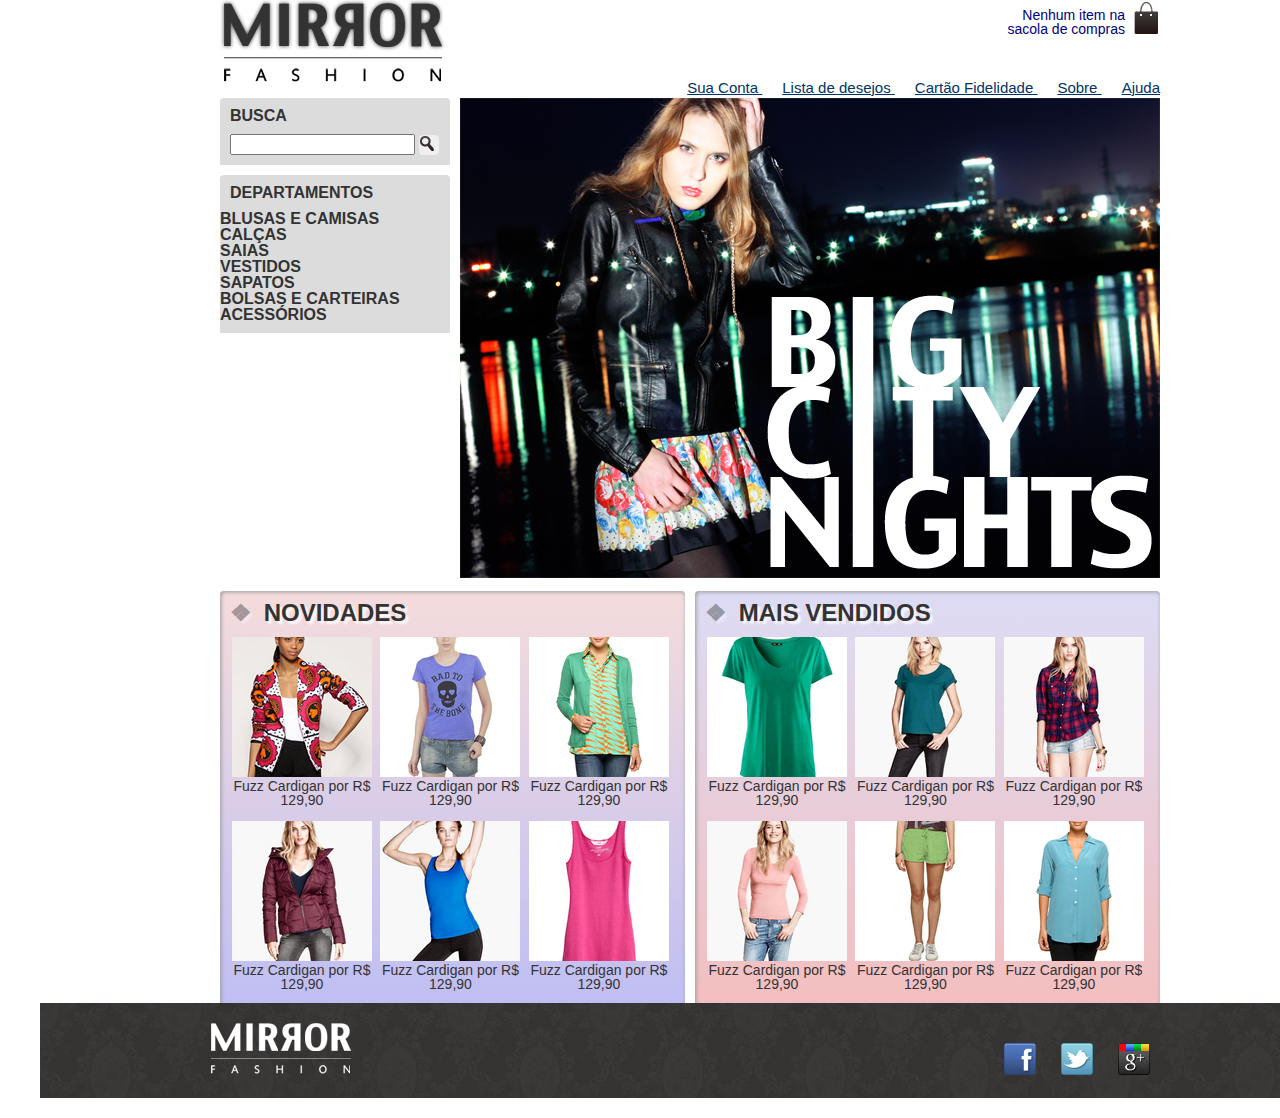
<file: Index.html>
<!DOCTYPE html>
<html lang="Pt-br">
<head>

    <meta charset="UTF-8">
    <meta http-equiv="X-UA-Compatible" content="IE=edge">
    <meta name="viewport" content="width=device-width, initial-scale=1.0">
    <title> Mirror Fashion </title>

    <link rel="stylesheet" href="Css/Reset.css">
    <link rel="stylesheet" href="Css/Index.css">

    <meta name="viewport" content="width=device-width"> 

</head>

<body>

    <header class="container">
        <!-- Conteúdo do cabeçalho -->
        <h1> <img src="mirrorfashion/img/logo.png" alt="Logo da Mirror Fashion"> </h1>
        <p class="sacola"> 
            Nenhum item na sacola de compras 
        </p>

        <nav class="menu-opcoes">
            <ul>
                <li> <a href="#"> Sua Conta </a> </li>
                <li> <a href="#"> Lista de desejos </a> </li>
                <li> <a href="#"> Cartão Fidelidade </a> </li>
                <li> <a href="Sobre.html"> Sobre </a> </li>
                <li> <a href="#"> Ajuda </a> </li>
            </ul>
        </nav>

        <div class="container destaque">
            <section class="busca">
                <h2> Busca </h2>

                <form>
                    <input type="search">
                    <button> Buscar </button>
                </form>
            </section>
            <!-- Fim da busca -->

            <section class="menu-departamentos">
                <h2> Departamentos </h2>
                    <nav>
                        <ul>
                            <li> 
                                <a href="#"> Blusas e Camisas </a>
                                <ul>
                                    <li> <a href="#"> Manga Curta </a> </li>
                                    <li> <a href="#"> Manga Comprida </a> </li>
                                    <li> <a href="#"> Camisa Social </a> </li>
                                    <li> <a href="#"> Camisa Casual </a> </li>
                                </ul> 
                            </li>
                            <li> <a href="#"> Calças </a> </li>
                            <li> <a href="#"> Saias </a> </li>
                            <li> <a href="#"> Vestidos </a> </li>
                            <li> <a href="#"> Sapatos </a> </li>
                            <li> <a href="#"> Bolsas e Carteiras </a> </li>
                            <li> <a href="#"> Acessórios </a> </li>
                        </ul>
                    </nav>
            </section>
            <!-- Fim do menu de departamentos -->

            <section class="banner-destaque">
                <figure>
                    <img src="mirrorfashion/img/destaque-home.png" alt="Promoção: Big City Night">
                </figure>
            </section>
            <!-- Fim do banner destaque -->
            <div class="container paineis">
                <!-- Os paineis de novidades e mais vendidos entrarão aqui dentro -->
                <section class="painel novidades">
                    <h2> Novidades </h2>
                    <ol>
                        <!-- Primeiro produto -->
                        <li>
                            <a href="Produto1.html">
                                <figure>
                                    <img src="mirrorfashion/img/produtos/miniatura1.png" alt="miniatura1">
                                    <figcaption> Fuzz Cardigan por R$ 129,90 </figcaption>
                                </figure>
                            </a>
                        </li>
                            <!-- Fim do primeiro produto -->
                        <li>
                            <a href="Produto2.html">
                                <figure>
                                    <img src="mirrorfashion/img/produtos/miniatura2.png" alt="miniatura2">
                                    <figcaption> Fuzz Cardigan por R$ 129,90 </figcaption>
                                </figure>
                            </a>
                        </li>
                            <!-- Fim do segundo produto -->
                        <li>
                            <a href="Produto3.html">
                                <figure>
                                    <img src="mirrorfashion/img/produtos/miniatura3.png" alt="miniatura3">
                                    <figcaption> Fuzz Cardigan por R$ 129,90 </figcaption>
                                </figure>
                            </a>
                        </li>
                            <!-- Fim do terceiro produto --> 
                        <li>
                            <a href="Produto4.html">
                                <figure>
                                    <img src="mirrorfashion/img/produtos/miniatura4.png" alt="miniatura4">
                                    <figcaption> Fuzz Cardigan por R$ 129,90 </figcaption>
                                </figure>
                            </a>
                        </li>
                            <!-- Fim do quarto produto --> 
                        <li>
                            <a href="Produto5.html">
                                <figure>
                                    <img src="mirrorfashion/img/produtos/miniatura5.png" alt="miniatura5">
                                    <figcaption> Fuzz Cardigan por R$ 129,90 </figcaption>
                                </figure>
                            </a>
                        </li>
                            <!-- Fim do quinto produto --> 
                        <li>
                            <a href="Produto6.html">
                                <figure>
                                    <img src="mirrorfashion/img/produtos/miniatura6.png" alt="miniatura6">
                                    <figcaption> Fuzz Cardigan por R$ 129,90 </figcaption>
                                </figure>
                            </a>
                        </li>
                            <!-- Fim do sexto produto -->                        
                    </ol>
                </section>

                <section class="painel mais-vendidos">
                    <h2> Mais Vendidos </h2>
                    <ol>
                        <!-- Primeiro produto mais vendido -->
                        <li>
                            <a href="Produto7.html">
                                <figure>
                                    <img src="mirrorfashion/img/produtos/miniatura7.png" alt="miniatura7">
                                    <figcaption> Fuzz Cardigan por R$ 129,90 </figcaption>
                                </figure>
                            </a>
                        </li>
                        <!-- Fim do primeiro produto mais vendido -->
                        <li>
                            <a href="Produto8.html">
                                <figure>
                                    <img src="mirrorfashion/img/produtos/miniatura8.png" alt="miniatura8">
                                    <figcaption> Fuzz Cardigan por R$ 129,90 </figcaption>
                                </figure>
                            </a>
                        </li>
                        <!-- Fim do segundo produto mais vendido -->
                        <li>
                            <a href="Produto9.html">
                                <figure>
                                    <img src="mirrorfashion/img/produtos/miniatura9.png" alt="miniatura9">
                                    <figcaption> Fuzz Cardigan por R$ 129,90 </figcaption>
                                </figure>
                            </a>
                        </li>
                        <!-- Fim do terceiro produto mais vendido -->
                        <li>
                            <a href="Produto10.html">
                                <figure>
                                    <img src="mirrorfashion/img/produtos/miniatura10.png" alt="miniatura10">
                                    <figcaption> Fuzz Cardigan por R$ 129,90 </figcaption>
                                </figure>
                            </a>
                        </li>
                        <!-- Fim do quarto produto mais vendido -->
                        <li>
                            <a href="Produto11.html">
                                <figure>
                                    <img src="mirrorfashion/img/produtos/miniatura11.png" alt="miniatura11">
                                    <figcaption> Fuzz Cardigan por R$ 129,90 </figcaption>
                                </figure>
                            </a>
                        </li>
                        <!-- Fim do quinto produto mais vendido -->
                        <li>
                            <a href="Produto12.html">
                                <figure>
                                    <img src="mirrorfashion/img/produtos/miniatura12.png" alt="miniatura12">
                                    <figcaption> Fuzz Cardigan por R$ 129,90 </figcaption>
                                </figure>
                            </a>
                        </li>
                        <!-- Fim do sexto produto mais vendido -->
                    </ol>
                </section>

            </div>
                <!-- Fim do container paineis -->
        </div>
        <!-- Fim do container destaque -->
    </header>

    <div id="main">
        <!-- Conteúdo principal -->
    </div>

    <div id="destaques">
        <!-- Paineis com destaques -->  
    </div>

    <div class="info-container"> 
    </div>

    <footer>
        <!-- Conteúdo do rodapé -->
        <div class="container">
            <img src="mirrorfashion/img/logo-rodape.png" alt="Logo da Mirror Fashion">

            <ul class="social">
                <li> <a href="https://www.facebook.com/mirrorfashion"> Facebook </a> </li>
                <li> <a href="https://twitter.com/mirrorfashion"> Twitter </a> </li>
                <li> <a href="https://plus.google.com/mirrorfashion"> Google+ </a> </li>
            </ul>
        </div>
    </footer>

</body>
</html>
</file>
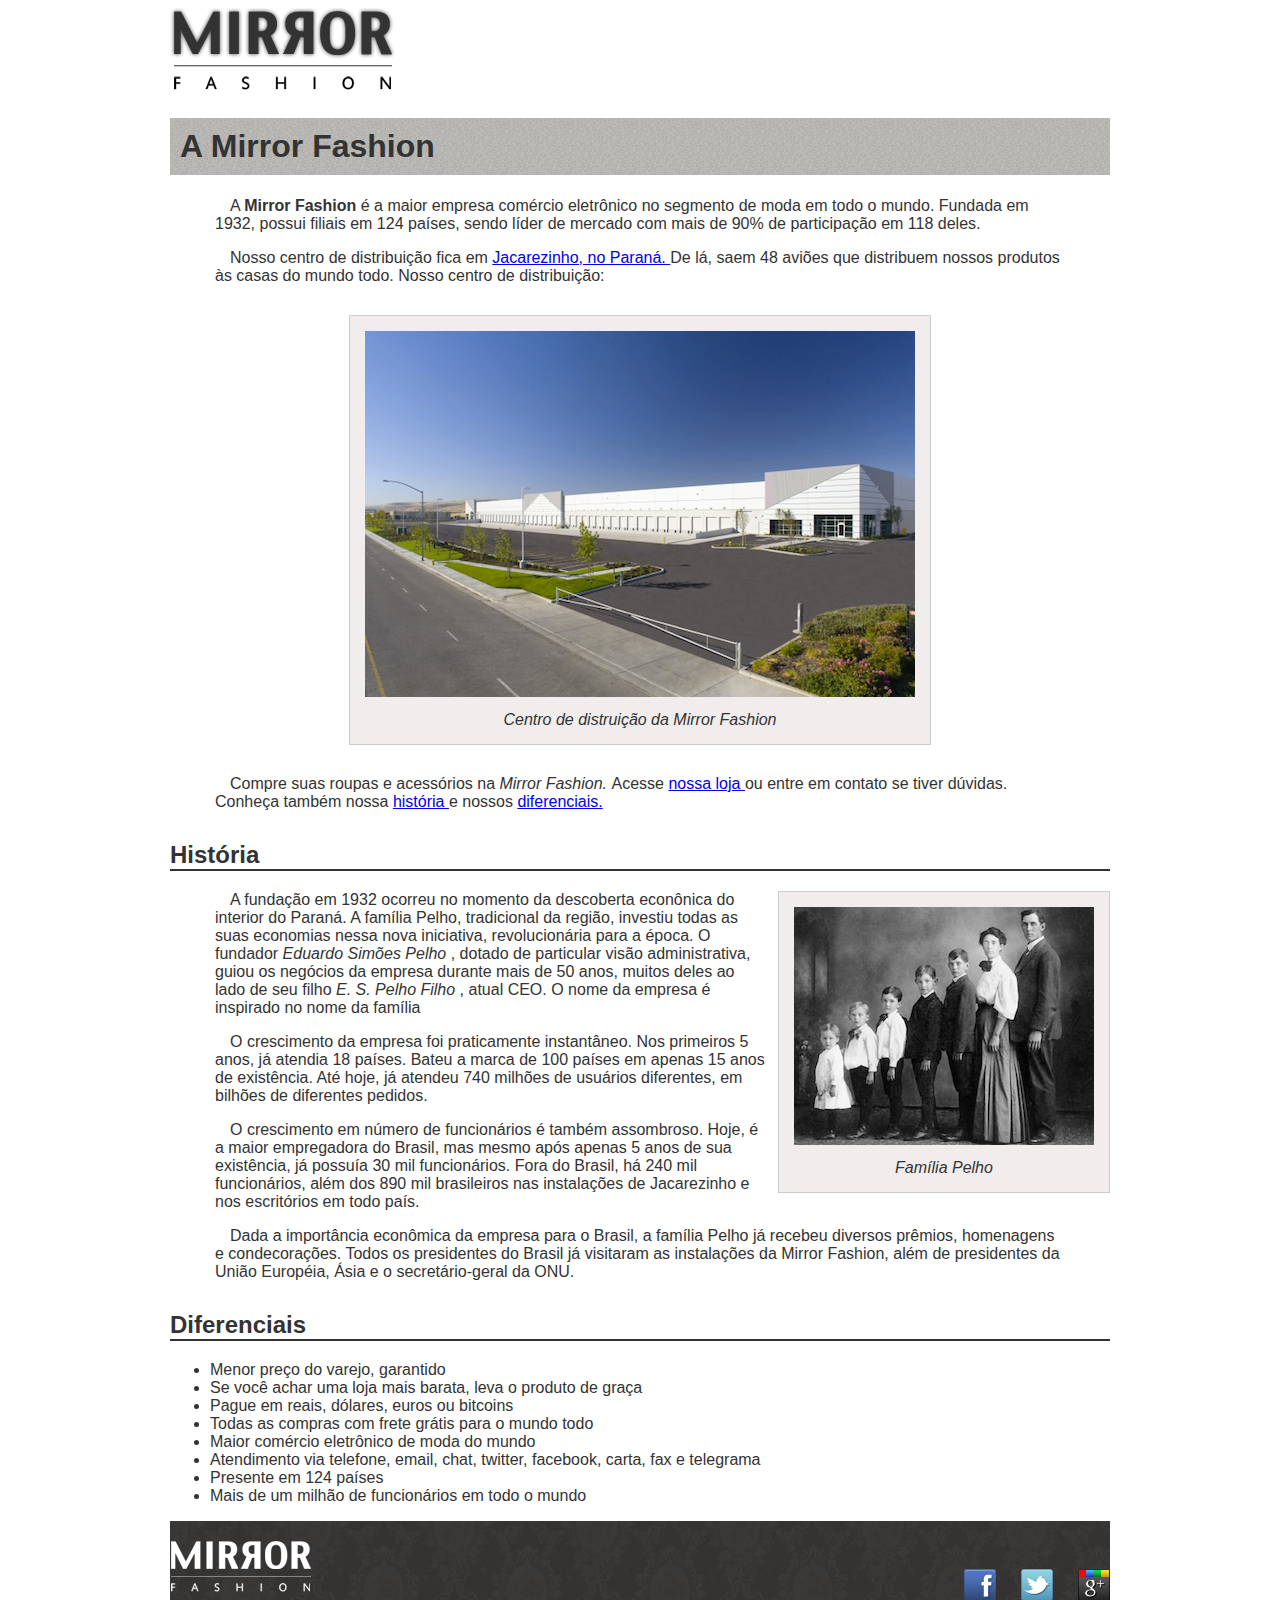
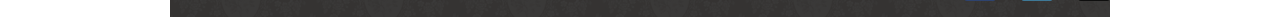
<file: Sobre.html>
<!DOCTYPE html>
<html lang="Pt-br">
<head>
    <meta charset="UTF-8">
    <meta http-equiv="X-UA-Compatible" content="IE=edge">
    <meta name="viewport" content="width=device-width, initial-scale=1.0">

    <title> Sobre a Mirror Fashion </title>
<link rel="stylesheet" href="Css/Sobre.css">

</head>
<body>  

    <img src="mirrorfashion/img/logo.png" alt="Logo da Mirror Fashion">

    <h1> A Mirror Fashion </h1>

    <p> A <strong> Mirror Fashion </strong> é a maior empresa comércio eletrônico no segmento de moda em todo o mundo. Fundada em 1932, possui filiais em 124 países, sendo líder de mercado com mais de 90% de participação em 118 deles. </p>

    <p> Nosso centro de distribuição fica em <a href="https://www.google.com.br/maps/place/Jacarezinho,+PR,+86400-000/@-23.1588226,-49.9858485,14z/data=!3m1!4b1!4m5!3m4!1s0x94c026544d26f253:0xc66dac11dad56f73!8m2!3d-23.157939!4d-49.9777202"> Jacarezinho, no Paraná. </a> De lá, saem 48 aviões que distribuem nossos produtos às casas do mundo todo. Nosso centro de distribuição: </p>

        <figure id="centro-distribuicao">
            <img src="mirrorfashion/img/centro-distribuicao.png" alt="Foto do centro de distruibuição da Mirror Fashion">
            <figcaption> Centro de distruição da Mirror Fashion </figcaption>
        </figure>

    <p> Compre suas roupas e acessórios na <em> Mirror Fashion. </em> Acesse <a href="Index.html">nossa loja </a> ou entre em contato se tiver dúvidas. Conheça também nossa <a href="#historia"> história </a> e nossos <a href="#diferenciais"> diferenciais. </a> </p>

    <h2 id="historia"> História </h2> 
    
    <figure id="familia-pelho">
        <img src="mirrorfashion/img/familia-pelho.jpg" alt=" Foto da família Pelho">
        <figcaption> Família Pelho </figcaption>
    </figure>

    <p> A fundação em 1932 ocorreu no momento da descoberta econônica do interior do Paraná. A família Pelho, tradicional da região, investiu todas as suas economias nessa nova iniciativa, revolucionária para a época. O fundador <em> Eduardo Simões Pelho </em>, dotado de particular visão administrativa, guiou os negócios da empresa durante mais de 50 anos, muitos deles ao lado de seu filho <em> E. S. Pelho Filho </em>, atual CEO. O nome da empresa é inspirado no nome da família </p>

    <p> O crescimento da empresa foi praticamente instantâneo. Nos primeiros 5 anos, já atendia 18 países. Bateu a marca de 100 países em apenas 15 anos de existência. Até hoje, já atendeu 740 milhões de usuários diferentes, em bilhões de diferentes pedidos. </p>

    <p> O crescimento em número de funcionários é também assombroso. Hoje, é a maior empregadora do Brasil, mas mesmo após apenas 5 anos de sua existência, já possuía 30 mil funcionários. Fora do Brasil, há 240 mil funcionários, além dos 890 mil brasileiros nas instalações de Jacarezinho e nos escritórios em todo país. </p>

    <p> Dada a importância econômica da empresa para o Brasil, a família Pelho já recebeu diversos prêmios, homenagens e condecorações. Todos os presidentes do Brasil já visitaram as instalações da Mirror Fashion, além de presidentes da União Européia, Ásia e o secretário-geral da ONU. </p>

    <h2 id="diferenciais"> Diferenciais </h2>

    <ul>
        <li> Menor preço do varejo, garantido </li>
        <li> Se você achar uma loja mais barata, leva o produto de graça </li>
        <li> Pague em reais, dólares, euros ou bitcoins </li>
        <li> Todas as compras com frete grátis para o mundo todo </li>
        <li> Maior comércio eletrônico de moda do mundo </li>
        <li> Atendimento via telefone, email, chat, twitter, facebook, carta, fax e telegrama </li>
        <li> Presente em 124 países </li>
        <li> Mais de um milhão de funcionários em todo o mundo </li>
    </ul>

    <footer>
        <!-- Conteúdo do rodapé -->
        <div class="container">
            <img src="mirrorfashion/img/logo-rodape.png" alt="Logo da Mirror Fashion">

            <ul class="social">
                <li> <a href="https://www.facebook.com/mirrorfashion"> Facebook </a> </li>
                <li> <a href="https://twitter.com/mirrorfashion"> Twitter </a> </li>
                <li> <a href="https://plus.google.com/mirrorfashion"> Google+ </a> </li>
            </ul>
        </div>
    </footer>
</body>
</html>
</file>
<file: Css/Index.css>
.container {
   margin-right: auto;
   margin-left: auto;
   margin: 0 auto;
   width: 940px;
}

.sacola {
   background-image: url(../mirrorfashion/img/sacola.png);
   background-repeat: no-repeat;
   background-position: top right;
   font-size: 14px;
   padding-right: 35px;
   text-align: right;
   width: 140px;
   padding-top: 8px;
   position: absolute;
   top: 0;
   right: 0;
}

.menu-opcoes ul li {
   font-size: 15px;
   display: inline;
   margin-left: 20px;
}

.menu-opcoes a {
   color: #003366;
}

body {
   color: #333333;
   font-family: "Lucida Sans Unicode", "Lucida Grande", sans-serif;
}

header {
   position: relative;
   transform: translateX(50px); /* Move o elemento no eixo horizontal */
}

/* #main {
   /* Move o elemento no eixo vertical 
   transform: translateY(-20px);
} */

.menu-opcoes {
   position: absolute;
   bottom: 0;
   right: 0;
   top: 80px;
}

.busca, .menu-departamentos {
   background-color: #DCDCDC;
   font-weight: bold;
   text-transform: uppercase;
   margin-right: 10px;
   width: 230px;
   float: left;
   border-top-left-radius: 4px;
   border-top-right-radius: 4px;
}

.busca h2, .busca form, .menu-departamentos h2 {
   margin: 10px;
}

.menu-departamentos li ul {
   background-color: white;
   margin-bottom: 1px;
   padding: 5px 10px;
   display: none;
}

.menu-departamentos a {
   color: #333333;
   text-decoration: none;
}

.menu-departamentos li:hover ul {
   display: block;
}

.menu-departamentos ul ul li {
   background-color: #DCDCDC;
}

.menu-departamentos li li a:before {
   content: '-';
   content: '\272A';
   padding-right: 3px;
}

/* .menu-departamentos {
   transform: rotate(-10deg);
} 

/* .novidades li {
   /* Alterar a escala total do elemento 
   transform: scale(1.2);
} 

#mais-vendidos li {
   /* Alterar a escala vertical e horizontal do elemento 
   transform: scale(1, 0.6);
} 
*/

.busca input [type=search] {
   width: 170px;
}

.menu-departamentos {
   clear: left;
   margin-top: 10px;
   padding-bottom: 10px;
}

.destaque {
   margin-top: 10px;
}

.painel {
   margin: 10px 0;
   padding: 10px;
   width: 445px;
   border-radius: 4px;
   box-shadow: inset 1px 1px 4px #999;
}

.novidades {
   float: left;
   background-color: #F5DCDC;
   background: linear-gradient(#F5DCDC, #BEBEF4);
}

.mais-vendidos {
   float: right;
   background-color: #DCDCF5;
   background: linear-gradient(#DCDCF5, #F4BEBE);
}

.painel li {
   display: inline-block;
   vertical-align: top;
   width: 140px;
   margin: 2px;
   padding-bottom: 10px;
   transition: 0.7s;
   transition: 0.7s ease-out;
}

.painel li:hover {
   background-color: rgba(255, 255, 255, 0.8);
   box-shadow: 0 0 6px #333;
   transition: box-shadow 1.1s;
   transform: scale(1.2) rotate(-5deg);
   transition: 0.7s ease-in;
}

.painel li:nth-child(2n):hover {
   transform: scale(1.2) rotate(5deg);
}

.painel h2 {
   font-size: 24px;
   font-weight: bold;
   text-transform: uppercase;
   margin-bottom: 10px;
   text-shadow: 3px 3px 2px rgba(255, 255, 255, 0.8);
}

.painel h2:before {
   content: '\2756';
   padding-right: 5px;
   opacity: 0.4;
}

.painel a {
   color: #333;
   font-size: 14px;
   text-align: center;
   text-decoration: none;
}

footer {
   background-image: url(../mirrorfashion/img/fundo-rodape.png);
   clear: both;
   padding: 20px 0;
   transform: translate(40px, -20px); /* Move o elemento nos dois eixos (X, Y) */
   /* transform: skewX(10deg); Distorcer o elemento no eixo horizontal */
}

.social a {
   /* Tamanho da imagem */
   height: 32px;
   width: 32px;
   /* Image replacement */
   display: block;
   text-indent: -9999px;
}

.social a[href*="facebook.com"] {
   background-image: url(../mirrorfashion/img/facebook.png);
}

.social a[href*="twitter.com"] {
   background-image: url(../mirrorfashion/img/twitter.png);
}

.social a[href*="plus.google.com"] {
   background-image: url(../mirrorfashion/img/googleplus.png);
}

footer .container {
   position: relative;
}

.social {
   position: absolute;
   top: 20px;
   right: 0;
   align-items: right;
   /* transform: skewY(10deg); */
}

.social li {
   float: left;
   margin-left: 25px;
}

.busca button {
   /* Adicionando imagem */
   background-image: url(../mirrorfashion/img/busca.png);
   background-repeat: no-repeat;
   border: none;
   /* Tamanho da imagem */
   width: 20px;
   height: 20px;
   /* Image replacement */
   text-indent: -9999px;
   border-radius: 4px;
}

.menu-opcoes a:hover {
   color: #007DC6;
}

.menu-opcoes a:active {
   color: #867DC6;
}

p {
   color: navy;
   font-size: 12px;
}

@media (max-width: 320px) {
   /* Novos estilos para mobile */
   .container {
      width: 96%;
   }

   header h1 {
      text-align: center;
   }

   header h1 img {
      max-width: 50%;
   }

   .sacola {
      display: none;
   }

   .menu-opcoes {
      position: static;
      text-align: center;
   }

   .menu-opcoes ul li {
      display: inline-block;
      margin: 5px
   }

   .busca, .menu-departamentos, .banner-destaque img {
      margin-right: 0;
      width: 100%;
   } 

   .painel {
      width: auto;
   }

   .painel li {
      width: 30%;
   }

   .painel img {
      width: 100%;
   }
}
</file>
<file: Css/Sobre.css>
body {
    color: #333333;
    font-family: "Lucida Sans Unicode", "Lucida Grande", sans-serif; 
    margin-left: auto;
    margin-right: auto;
    width: 940px;
}

h1 {
    background-image: url(../mirrorfashion/img/sobre-background.jpg);
    padding: 10px;
}

h2 {
    border-bottom: 2px solid #333333;
    margin-top: 30px;
}

figure {
    background-color: #F2EDED;
    border: 1px solid #ccc;
    text-align: center;
    padding: 15px;
    margin: 30px;
}

figcaption {
    font-style: italic;
    margin-top: 10px;
}

p {
    padding: 0 45px;
    text-indent: 15px;
}

#centro-distribuicao {
    margin-left: auto;
    margin-right: auto;
    width: 550px;
}

#familia-pelho {
    float: right;
    margin: 0 0 10px 10px;
}

footer {
    background-image: url(../mirrorfashion/img/fundo-rodape.png);
    clear: both;
    padding: 20px 0;
 }
 
 .social a {
    /* Tamanho da imagem */
    height: 32px;
    width: 32px;
    /* Image replacement */
    display: block;
    text-indent: -9999px;
 }
 
 .social a[href*="facebook.com"] {
    background-image: url(../mirrorfashion/img/facebook.png);
 }
 
 .social a[href*="twitter.com"] {
    background-image: url(../mirrorfashion/img/twitter.png);
 }
 
 .social a[href*="plus.google.com"] {
    background-image: url(../mirrorfashion/img/googleplus.png);
 }
 
 footer .container {
    position: relative;
 }
 
 .social {
    position: absolute;
    top: 12px;
    right: 0;
 }
 
 .social li {
    float: left;
    margin-left: 25px;
 }

/* p::first-letter {
     font-weight: bold;
 }

 h1 + p {
     text-indent: 0;
 } 
 
 p::first-line {
     font-variant: small-caps;
 }
 :not(p) + p::first-line {
    font-variant: small-caps;
} */
</file>
